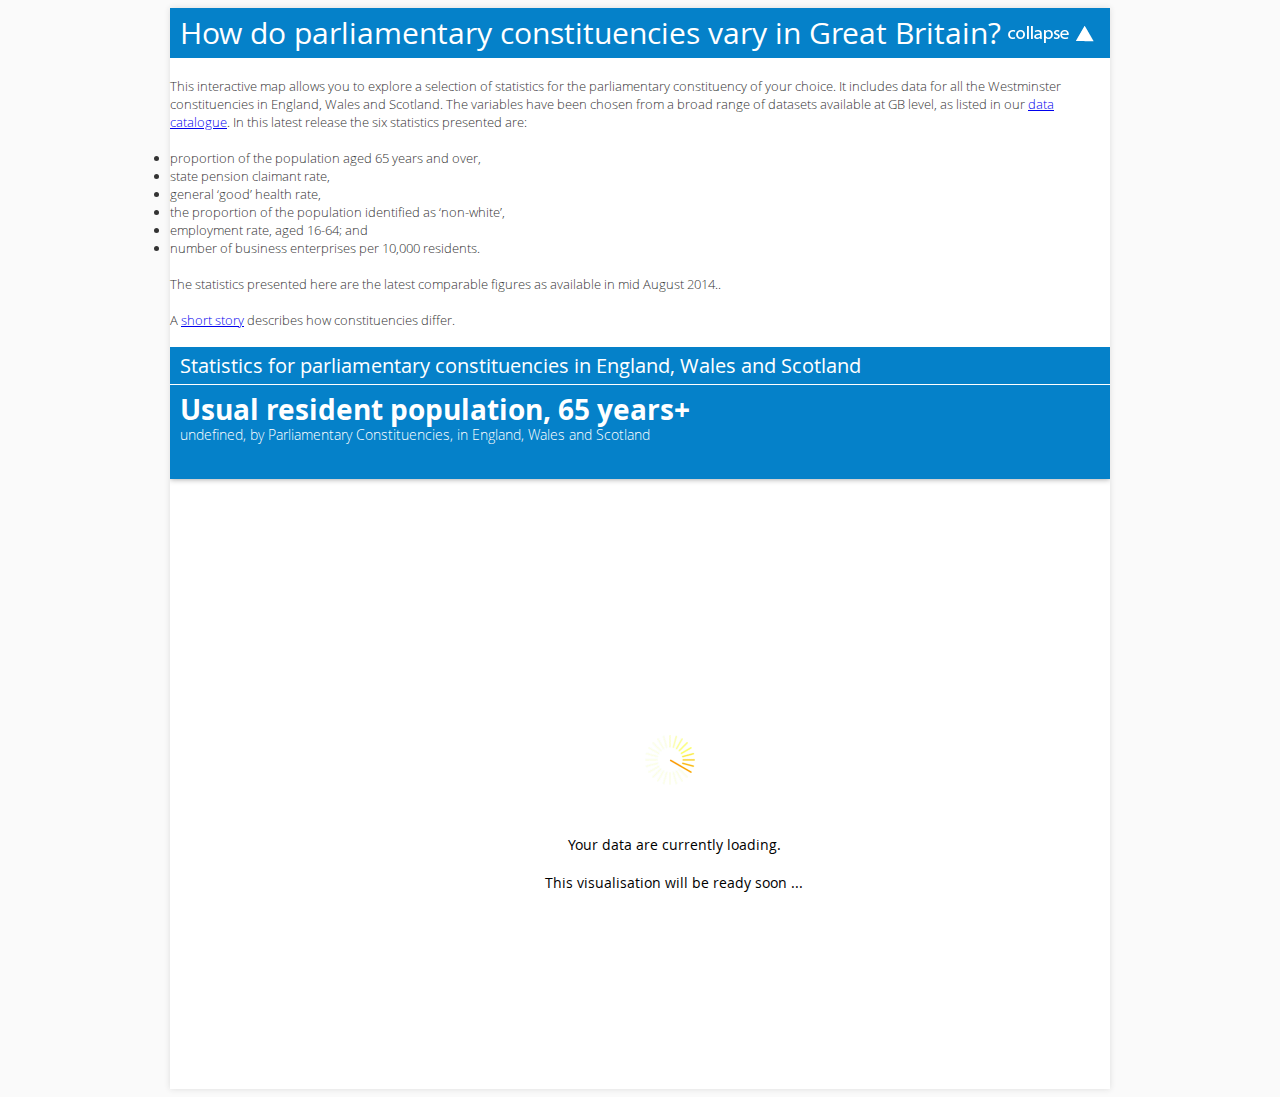
<file: index.html>
﻿<!DOCTYPE html>

	<html lang="en">
	
    	<head>

			<meta http-equiv="Content-Type" content="text/html; charset=UTF-8" />

			<title id="tabTitle"> </title>

				<style type="text/css">
                        
                        body
						{
                            background:rgb(250,250,250);	
                        }
						
						
                        
                        @font-face
						{
                            font-family: 'open_sanslight';		
                            src: url('./lib/fonts/OpenSans-Light-webfont.woff') format('woff');
                            font-weight: normal;
                            font-style: normal;
                        }
						
						
                        
                        @font-face
						{
                            font-family: 'open_sansregular';		
                            src: url('./lib/fonts/OpenSans-Regular-webfont.woff') format('woff');
                            font-weight: normal;
                            font-style: normal;
                        }
                        
						
						
                        #intro
						{
                            position:relative;
                            width: 940px;
                            margin: 5px 15px  5px  5px auto;	
                            font-family:open_sanslight, Arial, Helvetica, sans-serif;
                            font-size:13px;
                            color: #333;
							padding:10px -1px 15px 5px;                      
                        }
						
						
                        
                        p
						{
                            padding:5px 10px 5px 10px;	
                        }
						
						
                        
                        #wrapper
						{
                            position:relative;
                            width: 940px;
                            margin: 0px auto;
                            background:#FFF;
                            box-shadow: 0px 0px 6px rgb(221, 221, 221);
                                
                        }
						
						
						
                        #title
						{
                            background:#0581c9;
                            padding:5px 10px 5px 10px;
                            color:#fff;
                            font-size:30px;
                            font-family:open_sansregular, Arial, Helvetica, sans-serif;
                            padding:5px 10px 5px 10px;
                            border-bottom:1px solid #FFFFFF;
                        }
						
						
                        
                        #title2
						{
                            background:#0581c9;
                            padding:5px 10px 5px 10px;
                            color:#fff;
                            font-size:20px;
                            font-family:open_sansregular, Arial, Helvetica, sans-serif;
                            border-bottom:1px solid #FFFFFF;
							z-index:0;
                        }
                        
						
						
                        .twothirds
						{
                            width: 600px;
                        }
						
						
                        
                        #reg {
                        
                            float: right;
                            padding: 5px 5px;
                        }
                        
						
						
                        .coll
						{
                                    
                        }
                        
						
						
                        #collapse
						{
                            position:absolute;
                            top:10px;
                            right:10px;
                            display:block;
                            width:100px;
                            height:30px;
                            background-position: right;
                            background:transparent url('./lib/images/collapsewhite.png') center top no-repeat;
                        
                        }
						
						
                        
                        #collapse:hover
						{                            
                            float:right;
                            background:transparent url('./lib/images/collapseornge.png') center top no-repeat;
                        }
                        
						
						
                        #expand
						{
                            position:absolute;
                            top:10px;
                            right:10px;
                            display:block;
                            width:100px;
                            height:30px;
                            background-position: right;
                            background:transparent url('./lib/images/expandwhite.png') center top no-repeat;
                        
                        }
						
                        
						
                        #expand:hover
						{                            
                            float:right;
                            background:transparent url('./lib/images/expandorange.png') center top no-repeat;                        
                        }
						
						
						
						#thmbnl
						{
							padding: 0px 0px 0px 0px;	
							width:180px;
							height:120px;
						}
                        
                
                </style>

            	<script type="text/javascript" src="./lib/jquery-1.9.1.js"></script>

  
				<!-- LIVE DATA -->   
            	<script type="text/javascript" src="./lib/config.js"></script>  

     
		</head>

        <body>
                <div id="wrapper">
                
                	<a id="collapse" class="coll" title="collapse commentary"></a>
                	<a id="expand" class="coll" title="expand commentary"></a>
               
               		<div id="title"></div>
                
                	<div id="intro">
                	</div>               

            		<div id="title2"><label id="interTitle"></label></div>

	                <iframe width='940px' height='700px' src="map.html" scrolling="no" frameborder="0"></iframe>
        
        		</div>
                
				<script>						
				
					$('#expand').hide();
					
					$('.coll').on('click',function(){
						$('#intro').toggle('slide');
						$('#collapse').toggle(); 
						$('#expand').toggle();         
					});				
					
					document.getElementById('tabTitle').innerHTML = tabTitle;
					document.getElementById('title').innerHTML = LeadInQuestion;
					document.getElementById('interTitle').innerHTML = intermediateTitle;
					document.getElementById('intro').innerHTML = intro;
            
           		</script>      
            
        </body>
        
	</html>
</file>
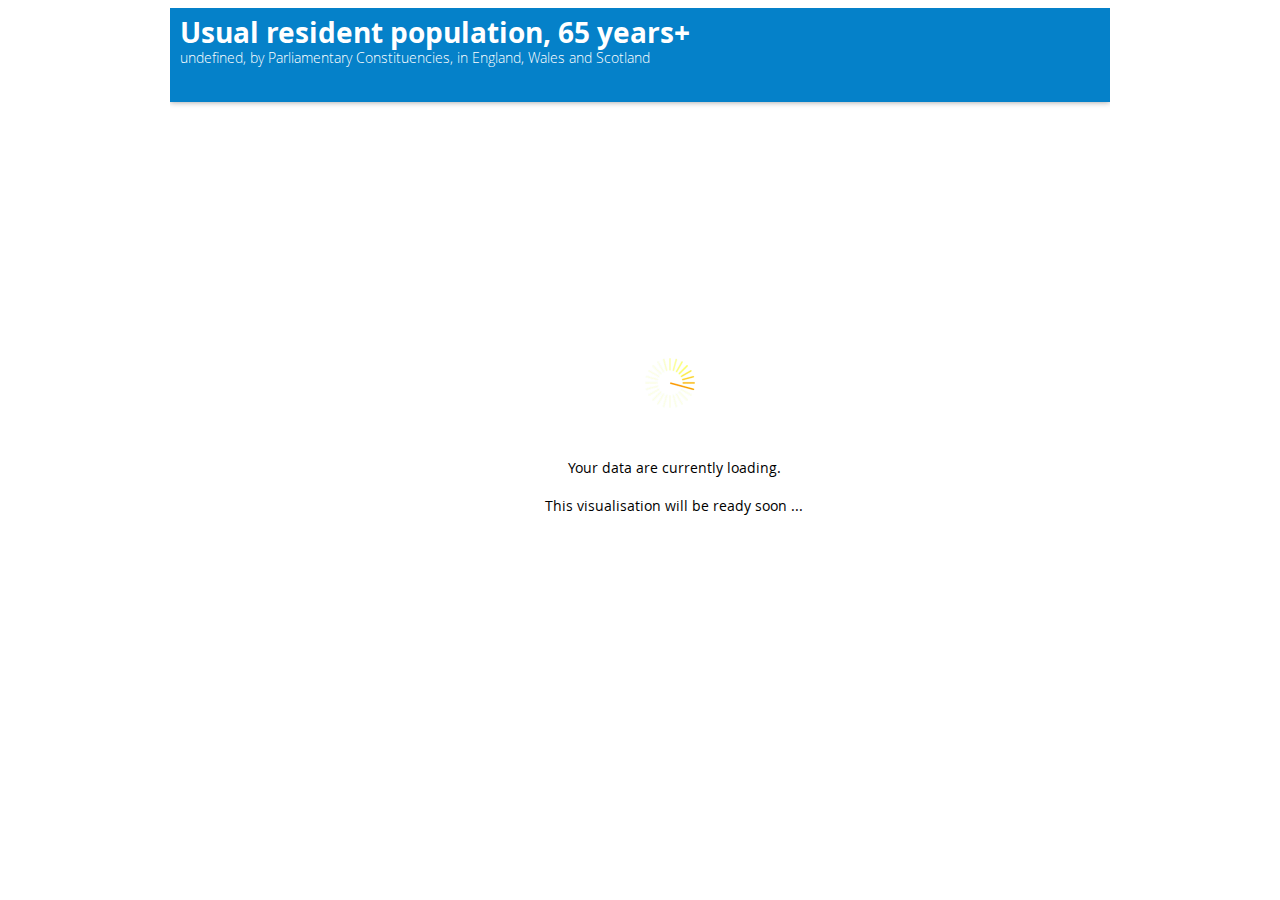
<file: jmapwrapper.html>
<!DOCTYPE html>
<html xmlns="http://www.w3.org/1999/xhtml">

	<head>
        <script type="text/javascript" src="./lib/config.js"></script> 

		<meta http-equiv="Content-Type" content="text/html; charset=utf-8" />

		<title id="wrapperTabTitle"></title>

		<style>
	
			#wrapper
			{
				position:relative;
				width:940px;
				margin: 0px auto;	
			}

		</style>
    
    	<script>
			
			document.getElementById('wrapperTabTitle').innerHTML = wrapperTabTitle;	
				
		</script>
                         

	</head>

	<body>

		<div id="wrapper">
    		<iframe width=940 height=700 src="./map.html" scrolling="no" frameborder="0"></iframe>
	    </div>

	</body>

</html>
</file>
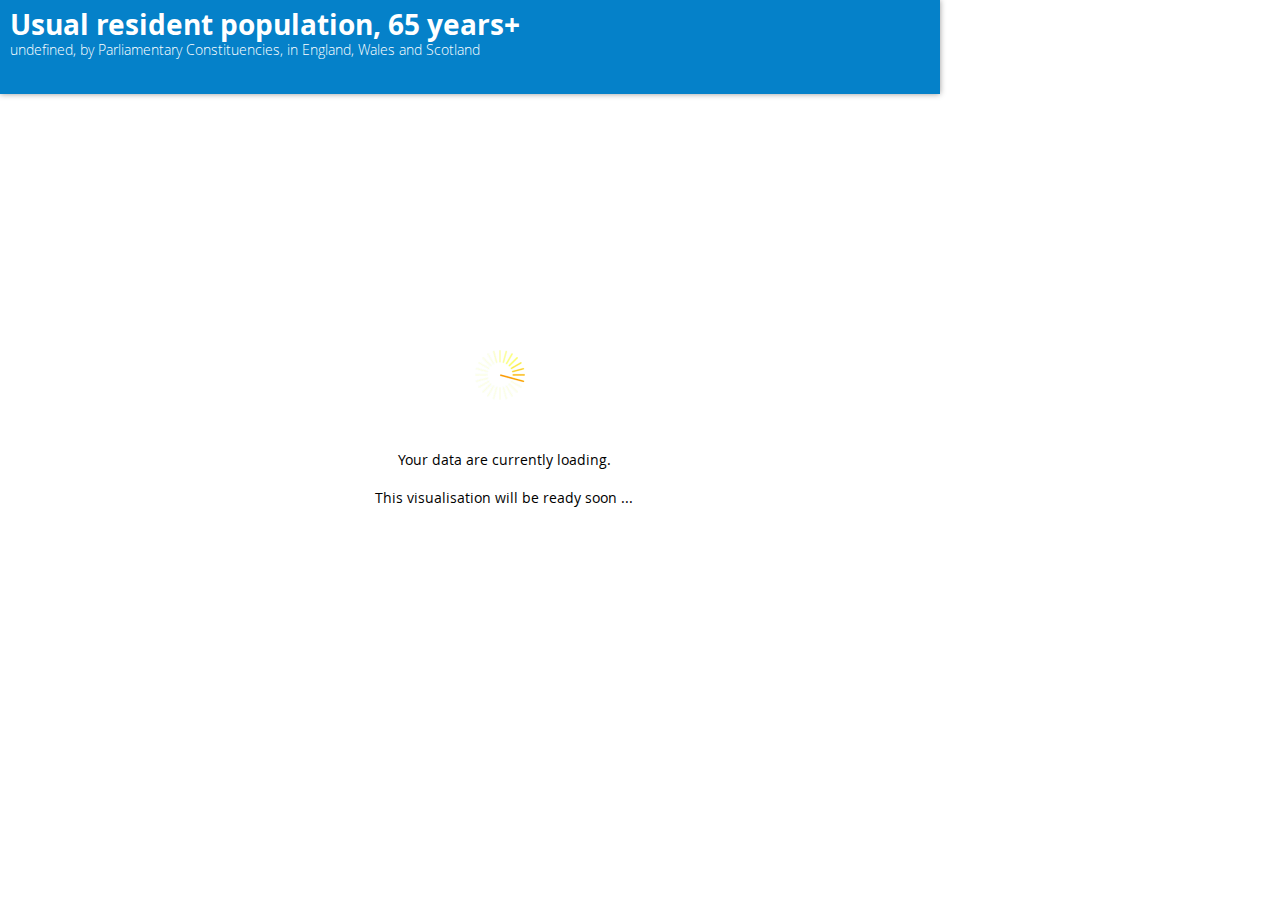
<file: map.html>
<!DOCTYPE html>

    <html>

        <head>

            <title id="innerTabTitle">	
            </title>

            <meta charset="utf-8" />        	
            <meta name="viewport" content="width=device-width, initial-scale=1.0">
            
            <link rel="stylesheet" href="./lib/leaflet.css" />
            <link rel="stylesheet" href="./lib/style.css" />
            <link rel="stylesheet" href="./lib/l.geosearch.css" />
            <link rel="stylesheet"href="./lib/jquery-ui-1.9.2.custom.min.css">
            
            <link rel="stylesheet" href="./lib/jquery-ui.css" />

            <!--[if lte IE 8]>
            <link rel="stylesheet" href="./lib/leaflet.ie.css" />
            <![endif]-->   

            <script src="./lib/leaflet.js"></script>
            <script type="text/javascript" src="./lib/d3.v3.min.js"></script>
            <script src="./lib/jquery-1.9.1.js"></script>
            <script src="./lib/jquery-ui.js"></script>
            <script src="./lib/leaflet-src.js"></script>
            
            <script src="./lib/webtrends.js"></script>
 
			<!-- LIVE DATA -->   
            <script type="text/javascript" src="./lib/config.js"></script>                     
			<script type="text/javascript" src="./lib/data.json"></script> 

            <script type="text/javascript" src="./lib/leaflet-hash.js"></script>
            <script src="./lib/colorbrewer.js"></script>
            <script src="./lib/l.control.geosearch.js"></script>
            <script src="./lib/l.geosearch.provider.google.js"></script>
            <script src="./lib/ss.js"></script>
            <script src="./lib/jquery-ui-1.9.2.custom.min.js"></script>                             
            <script src="./lib/modernizr.js"></script> 
            <script src="./lib/leaflet-pip.js"></script> 
           	<script type="text/javascript" src="http://maps.stamen.com/js/tile.stamen.js?v1.2.3"></script>	<!--Stamen map tiles -->                        
			<script type="text/javascript" src="./lib/jquery-url-shortener.js"></script>  
			<script type="text/javascript" src="./lib/jquery.ui.touch-punch.min.js"></script> 
            
        </head>

        <body id="mainBody">
                    
            <div id="loading" display="inline" style="position:absolute; left:0px; top:0px; width:940px; height:700px; border-style:solid; border-width:0px;">
        
                <div id="bannerTemp">
                	<h2 id="bannerTitleTemp"></h2>
                	<p id="bannerSubTitleTemp"></p>
                </div>             
                        
                <img id="dataLoadingGif" src="./lib/images/loading.gif"></img>
                <br>  <br>
                <label id="dataLoadingLbl">Your data are currently loading. <br><br> This visualisation will be ready soon ... </label>
            </div>

			<div id="main-wrapper" style="display:none"> 

				<div id="content" style="display:none">
        
                    <div id="mainDiv" class="mainDiv">
                    
                        <div id="map">
                        </div>                    

			            <div id="currentYearBg">
                        </div> 

			            <div id="clearBg">
                        </div>                        
                        
                        <label class="labels" id="currentYear"></label> 
                        <label id="fixedDivisions1"></label>       
                        <label id="fixedDivisions2"></label>                   

			            <div id="fixedDivisionsBg">
                        </div>                    
                
    
                        <div id="embedbox" display='none'>
                            <a href='javascript:embedHide()' id="close" title="close box"></a>
                            <p id="embedPara">Paste HTML to embed in website</p>
                            <input type='text' id='embedurl' name='iframe'/>
                            <p id="embedPara2">Paste link into an email </p>
                            <input type='text' id='embedurl2' name='iframe'/>
                        </div>                        
    
                        <div id="infobox" display='none'>
                            <a href='javascript:infoHide()' id="close" title="close box"></a>
                            <p id="infoPara"></p>
                            <p id="infoParaInfo"></p>
							<div id="infobg"></div>
                        </div> 
                        
                        <div id="#legendTip" display='inline'>
                        	<label id="tooltipText">Count</label>
                        </div>                      
    
                        <div id="instructionBox" display='none'>
                            <a href='javascript:instructionBoxHide()' id="infoclose" title="close instructions"></a>
                            <p id="instructionsPara">Instructions to users of this mapping tool</p>
                            <p id="instructionsParaInfo">
							User can interact with this application by clicking on a geography entity on the map. This will illustrate which data band that area falls within on the legend to the lower-right corner of the screen.
                            Similarly, the user may hover the cursor over the legend to highlight the geographic entities on the main map that are present within the selected data band. Using either of these interactions will also highlight the ranking index of that individual geographic entity within the data of the selected data variable
                            - and selected year if appropriate - in the ranking graph to the top-right of the interactive. Finally, moving the cursor over the ranking graph will highlight the selected geography entity in the main map area as well as the data band of the legend within which it falls. <br><br> 
                            Users may also modify the view by any of the following means: <br></br>
                            1. <img id="variableselect_thumbNail" src="./lib/images/selectvariable.png"</img> selects a different data variable to view using the 'Choose a data variable to view' selection list, </br> 
                            2. <img id="areaselect_thumbNail" src="./lib/images/areaselect.png"</img> selects a specific geography entity using the 'select an area' selection list, </br>      
                            3. <img id="graphtype_thumbNail" src="./lib/images/graphtype.png"</img> selects a different graphing type in the 'Graph type' selection list , </br>            
                            4. <img id="geosearch_thumbNail" src="./lib/images/geosearch.png"</img> allows users to manually enter an individual postcode, address or area in the geosearch tool , </br>                  
                            5. viewing the time series of a dataset by pressing the 'Play' button to the lower-left of the mapped area (a 'Pause' button will then be presented to stop the animation), </br>
                            6. <img id="settings_thumbNail" src="./lib/images/settings.png"</img> opens the 'Settings' dialog to alter the display settings of the map, legend and graph areas (e.g. changing the colour palette and opacity, number of data divisions, the splitting algorithm used, where data limits are taken from or whether background tiles are shown).</br>
                            <br>                           
                            
                            Users can also:
                            <br></br>
                            - view information relating to each individual dataset by selection the <i>'i'</i> information button to the top-right of the title bar </br> 
                            - link views to other users via the Embed <img id="embed_thumbNail" src="./lib/images/embed_thumbnail.png"</img>, Facebook <img id="fb_thumbNail" src="./lib/images/fb_thumbnail.png"</img> and Twitter <img id="twitter_thumbNail" src="./lib/images/twitter_thumbnail.png"</img> buttons.</br>
                            
                            </br>
							Press the 'help' button <img id="help_thumbNail" src="./lib/images/help_thumbnail.png"</img> to view these instructions again.
                            
                             </p>
							<div id="instructionbg"></div>
                            
                        </div>
                    
                        <div id="banner">
                        
                        	<label id="intermediateTitle"></label>
                            
                        	<h2 id="bannerTitle">Title here</h2>
                            <p id="bannerSubTitle"></p>
                            
                            <div>
                            </div>
                        	<a href='javascript:makeTinyUrl()' id="twitter" title="twitter link"></a>
                            <a href='javascript:makeFace()' id="face" title="facebook link"></a>
                            <a href='javascript:showEmbed()' id="embed" title="embed link"></a>
                            <a href='javascript:showinfo()' id="infoimg" title="metadata"></a>
                            <a href='javascript:showhelp()' id="helpimg" title="help"></a>
                            <a href='#' id="line"></a>
                        </div> 
                        
                        <div id="bannersub">
                        	<a href='javascript:showinfo()' id="Metadata" title="Metadata"></a>
                        </div>          
                        <div id="dv-droplabel">Choose a data variable to view</div>
					<!--	<select id="dv-drop" onChange="reint();"></select>-->
						<select id="dv-drop" onChange="grabFixedDataDivisions('dv');"></select>
                        <select id="geoUnit-drop" value="Select an area" onchange="selectGEOUNIT(this.value, 'drop');"></select>                        
                                  
                    </div>
                    
                    <div id="side">
                    </div><!-- background transparency for the graph area -->
                    
                    
					<div id="graphSVGDiv">     			
    
						<select id="graph-drop" style="position:absolute;" onChange="reint(); "></select>
						<label class="labels" id="hoverPrompt">Now select an area on the map</label>
	                    <label id="graphTypeLabel">Graph type:</label>

					</div> 
                    
					<div id="legendSVGDiv"> 
                            <label class="labels" id="fixedRangesLabel">Fix data ranges</label>
							<input type="checkbox" id="fixedRanges" onClick="grabFixedDataDivisions('fr');"> 
                            <label class="labels" id="fixedYear">(YEAR)</label>                   
    				</div>                    
                    
                    <div id="mapControlsDiv">
                        
                        <div>
                        
                            <div class="timeControls" id="timeSlider">
                            </div>
                            
                            <label class="labels" id="startYear"></label>
                            <label class="labels" id="endYear"></label>
                            <a href="#" tabindex="1" id="PlayPauseBtn" title="Play"></a>
                            <label class="labels" id="loopLabel">Loop</label>
                            <input type="checkbox" id="loop" checked="true">
                            <label class="labels" id="boundariesLabel">Boundaries</label>
                            <input type="checkbox" id="boundaries" checked="true" onClick="reint();">
                        
                        </div>
                    
                    <div id="attribution">
						<label>Powered by </label>
                    	<a class="attribution" href="http://leafletjs.com">Leaflet</a><label> — Map tiles by </label>
                        <a class="attribution" href="http://stamen.com">Stamen Design</a><label>, under </label>
                        <a class="attribution" href="http://creativecommons.org/licenses/by/3.0">CC BY 3.0</a><label>. Data by</label>
                        <a class="attribution" href="http://openstreetmap.org">OpenStreetMap</a><label>, under </label>
                        <a class="attribution" href="http://creativecommons.org/licenses/by-sa/3.0">CC BY SA</a><label>.</label>
                    </div>
                    
                    </div><!-- end 'mapControlsDiv' -->
                    
                    <div id="footer"> 
                    
                            <label class="srcInfo" id="srcLabel1"></label>
                            <label class="srcInfo" id="srcLabel2">Contains Ordnance Survey data © Crown copyright and database right 2014</label>
							<a class="srcInfo" id="srcLabel3" onclick="window.open('http://www.ons.gov.uk/ons/interactive/index.html');">See more from the ONS Data Visualisation Centre</a>
    
                    </div> 
      
                    <!-- Display controls Div dialog declared here ... -->
                    <div class="dialog" id="dialogDisplayControls" title="Display controls" style="display:none">
                    
                            <input type="checkbox" id="BGTilesCheck" checked="true" onClick="tiles();">
                            <input type="checkbox" id="colourInvertCheck" onClick="reint();">
                    </div>  
                                
                    <!-- Embed/Share Div dialog declared here ... -->     
                    <div class="dialog" id="dialogEmbedControls" title="Share view ..." style="display:none">
                    </div>

	        </div> <!-- end 'content' -->
            
            <div id="ieMsg" style="display:none">

                <div id="loading">
                    <img id="dataLoadingGif" src="./lib/images/loading.gif"></img>
                </div>
   
                <div id="browserImg" align="center">
                	<img id="thumbNail" src="./lib/images/alt_large.jpg"</img>
                </div>
                
				<div id="browserMsg" align="center">

                    <label style="font-size:25px">
                    	</br></br>!<br><br> 
                    </label>
                
                    <label style="font-size:15px">
                        For a safer, faster, better experience online you should upgrade your browser.</br></br>
                        You would then be able to play with this lovely interactive graphic.</br></br>
                        <a style="color:rgba(255,255,255,1)" href="https://www.gov.uk/support/browsers" target="_blank">Find out more about browsers</a>
                    </label>
                
                </div>

            </div>
            
        </div> <!-- end 'wrapper' -->
        
        <script type="text/javascript" src="./lib/script.js"></script> 
        
        <script>
			
				/* analytics */
	
				/*Google*/
				
				var _gaq = _gaq || [];
				_gaq.push(['_setAccount', 'UA-37894017-1']);
				_gaq.push(['_trackPageview']);
				
				
				(function() {
				var ga = document.createElement('script'); ga.type =
				'text/javascript'; ga.async = true;
				ga.src = ('https:' == document.location.protocol ?
				'https://ssl' : 'http://www') + '.google-analytics.com/ga.js';
				var s = document.getElementsByTagName('script')[0];
				s.parentNode.insertBefore(ga, s);
				})();
				
				
				
				/*webtrends*/
				
				var _tag=new WebTrends();
				_tag.dcsGetId();
				//]]>
			
			</script>
            
            <script type="text/javascript">
			
				//<![CDATA[
				_tag.dcsCustom=function(){
				// Add custom parameters here.
				//_tag.DCSext.param_name=param_value;
				}
				_tag.dcsCollect();
				
				</script>
				
				<noscript>
				<div><img alt="DCSIMG" id="DCSIMG" width="1" height="1"
				src="//statse.webtrendslive.com/dcsay0hycvz5bd4kzkvzlhgdu_5j1u/njs.gif?dcsuri=/nojavascript&amp;WT.js=No&amp;WT.tv=9.4.0&amp;dcssip=www.statistics.gov.uk"/>
				</div>
				</noscript>
			
			</script>         
        
    </body>

</html>
</file>
<file: lib/leaflet.css>
.leaflet-map-pane,
.leaflet-tile,
.leaflet-marker-icon,
.leaflet-marker-shadow,
.leaflet-tile-pane,
.leaflet-overlay-pane,
.leaflet-shadow-pane,
.leaflet-marker-pane,
.leaflet-popup-pane,
.leaflet-overlay-pane svg,
.leaflet-zoom-box,
.leaflet-image-layer,
.leaflet-layer {
	position: absolute;
	left: 0;
	top: 0;
	}
.leaflet-container {
	overflow: hidden;
	-ms-touch-action: none;
	}
.leaflet-tile,
.leaflet-marker-icon,
.leaflet-marker-shadow {
	-webkit-user-select: none;
	   -moz-user-select: none;
	        user-select: none;
	}
.leaflet-marker-icon,
.leaflet-marker-shadow {
	display: block;
	}
/* map is broken in FF if you have max-width: 100% on tiles */
.leaflet-container img {
	max-width: none !important;
	}
/* stupid Android 2 doesn't understand "max-width: none" properly */
.leaflet-container img.leaflet-image-layer {
	max-width: 15000px !important;
	}
.leaflet-tile {
	filter: inherit;
	visibility: hidden;
	}
.leaflet-tile-loaded {
	visibility: inherit;
	}
.leaflet-zoom-box {
	width: 0;
	height: 0;
	}

.leaflet-tile-pane    { z-index: 2; }
.leaflet-objects-pane { z-index: 3; }
.leaflet-overlay-pane { z-index: 4; }
.leaflet-shadow-pane  { z-index: 5; }
.leaflet-marker-pane  { z-index: 6; }
.leaflet-popup-pane   { z-index: 7; }


/* control positioning */

.leaflet-control {
	position: relative;
	z-index: 7;
	pointer-events: auto;
	}
.leaflet-top,
.leaflet-bottom {
	position: absolute;
	z-index: 1000;
	pointer-events: none;
	}
.leaflet-top {
	top: 70px;
	}
.leaflet-right {
	right: 0;
	}
.leaflet-bottom {
	bottom: 0px;
	}
.leaflet-left {
	left: 0;
	}
.leaflet-control {
	float: left;
	clear: both;
	}
.leaflet-right .leaflet-control {
	float: right;
	}
.leaflet-top .leaflet-control {
	margin-top: 0px;
	}
.leaflet-bottom .leaflet-control {
	margin-bottom: 0px;
	}
.leaflet-left .leaflet-control {
	margin-left: 10px;
	}
.leaflet-right .leaflet-control {
	margin-right: 10px;
	}


/* zoom and fade animations */

.leaflet-fade-anim .leaflet-tile,
.leaflet-fade-anim .leaflet-popup {
	opacity: 0;
	-webkit-transition: opacity 0.2s linear;
	   -moz-transition: opacity 0.2s linear;
	     -o-transition: opacity 0.2s linear;
	        transition: opacity 0.2s linear;
	}
.leaflet-fade-anim .leaflet-tile-loaded,
.leaflet-fade-anim .leaflet-map-pane .leaflet-popup {
	opacity: 1;
	}

.leaflet-zoom-anim .leaflet-zoom-animated {
	-webkit-transition: -webkit-transform 0.25s cubic-bezier(0,0,0.25,1);
	   -moz-transition:    -moz-transform 0.25s cubic-bezier(0,0,0.25,1);
	     -o-transition:      -o-transform 0.25s cubic-bezier(0,0,0.25,1);
	        transition:         transform 0.25s cubic-bezier(0,0,0.25,1);
	}
.leaflet-zoom-anim .leaflet-tile,
.leaflet-pan-anim .leaflet-tile,
.leaflet-touching .leaflet-zoom-animated {
	-webkit-transition: none;
	   -moz-transition: none;
	     -o-transition: none;
	        transition: none;
	}

.leaflet-zoom-anim .leaflet-zoom-hide {
	visibility: hidden;
	}


/* cursors */

.leaflet-clickable {
	cursor: pointer;
	}
.leaflet-container {
	cursor: -webkit-grab;
	cursor:    -moz-grab;
	}
.leaflet-popup-pane,
.leaflet-control {
	cursor: auto;
	}
.leaflet-dragging,
.leaflet-dragging .leaflet-clickable,
.leaflet-dragging .leaflet-container {
	cursor: move;
	cursor: -webkit-grabbing;
	cursor:    -moz-grabbing;
	}


/* visual tweaks */

.leaflet-container {
	background: #ddd;
	outline: 0;
	}
.leaflet-container a {
	color: #0078A8;
	}
.leaflet-container a.leaflet-active {
	outline: 2px solid orange;
	}
.leaflet-zoom-box {
	border: 2px dotted #05f;
	background: white;
	opacity: 0.5;
	}


/* general typography */
.leaflet-container {
	font: 12px/1.5 "Helvetica Neue", Arial, Helvetica, sans-serif;
	}


/* general toolbar styles */

.leaflet-bar {
	box-shadow: 0 0 8px rgba(0,0,0,0.4);
	border: 1px solid #59a4da;
	}
.leaflet-bar-part {
	background-color: rgba(255, 255, 255, 0.8);
	border-bottom: 1px solid #aaa;
	}
.leaflet-bar-part-top {
	}
.leaflet-bar-part-bottom {
	border-bottom: none;
	}

.leaflet-touch .leaflet-bar {
	}
.leaflet-touch .leaflet-bar-part {
	border-bottom: 4px solid rgba(0,0,0,0.3);
	}
.leaflet-touch .leaflet-bar-part-top {
	}
.leaflet-touch .leaflet-bar-part-bottom {
	border-bottom: none;
	}


/* zoom control */

.leaflet-container .leaflet-control-zoom {
/*	margin-left: 13px;
	margin-top: 12px;*/
	
	margin-left: 13px;
	margin-top: 42px;
	
	position:absolute;
	left:0px;
	top:-55px;
		
	}
.leaflet-control-zoom a {
	width: 22px;
	height: 22px;
	text-align: center;
	text-decoration: none;
	color: #0581C9;
	}
.leaflet-control-zoom a,
.leaflet-control-layers-toggle {
	background-position: 50% 50%;
	background-repeat: no-repeat;
	display: block;
	}
.leaflet-control-zoom a:hover {
	background-color: #fff;
	color: #f86109;
	}
.leaflet-control-zoom-in {
	font: bold 18px/24px Arial, Helvetica, sans-serif;
	}
.leaflet-control-zoom-out {
	font: bold 23px/20px Tahoma, Verdana, sans-serif;
	}
.leaflet-control-zoom a.leaflet-control-zoom-disabled {
	cursor: default;
	background-color: rgba(89,164,218, 0.8);
	color: #bbb;
	}

.leaflet-touch .leaflet-control-zoom a {
	width: 30px;
	height: 30px;
	}
.leaflet-touch .leaflet-control-zoom-in {
	font-size: 24px;
	line-height: 29px;
	}
.leaflet-touch .leaflet-control-zoom-out {
	font-size: 28px;
	line-height: 24px;
	}

/* layers control */

.leaflet-control-layers {
	box-shadow: 0 1px 7px rgba(0,0,0,0.4);
	background: #f8f8f9;
	}
.leaflet-control-layers-toggle {
	background-image: url(images/layers.png);
	width: 36px;
	height: 36px;
	}
.leaflet-touch .leaflet-control-layers-toggle {
	width: 44px;
	height: 44px;
	}
.leaflet-control-layers .leaflet-control-layers-list,
.leaflet-control-layers-expanded .leaflet-control-layers-toggle {
	display: none;
	}
.leaflet-control-layers-expanded .leaflet-control-layers-list {
	display: block;
	position: relative;
	}
.leaflet-control-layers-expanded {
	padding: 6px 10px 6px 6px;
	color: #333;
	background: #fff;
	}
.leaflet-control-layers-selector {
	margin-top: 2px;
	position: relative;
	top: 1px;
	}
.leaflet-control-layers label {
	display: block;
	}
.leaflet-control-layers-separator {
	height: 0;
	border-top: 1px solid #ddd;
	margin: 5px -10px 5px -6px;
	}


/* attribution and scale controls */

.leaflet-container .leaflet-control-attribution {
	background-color: rgba(255, 255, 255, 0.7);
	margin: 0;
	width:360px;
	
	left:370px;
	
	}
.leaflet-control-attribution,
.leaflet-control-scale-line {
	padding: 0 5px;
	color: #333;
	}
.leaflet-container .leaflet-control-attribution,
.leaflet-container .leaflet-control-scale {
	font-size: 11px;
	}
.leaflet-left .leaflet-control-scale {
	margin-left: 5px;
	}
.leaflet-bottom .leaflet-control-scale {
	margin-bottom: 5px;
	}
.leaflet-control-scale-line {
	border: 2px solid #777;
	border-top: none;
	color: black;
	line-height: 1.1;
	padding: 2px 5px 1px;
	font-size: 11px;
	text-shadow: 1px 1px 1px #fff;
	background-color: rgba(255, 255, 255, 0.5);
	box-shadow: 0 -1px 5px rgba(0, 0, 0, 0.2);
	white-space: nowrap;
	overflow: hidden;
	}
.leaflet-control-scale-line:not(:first-child) {
	border-top: 2px solid #777;
	border-bottom: none;
	margin-top: -2px;
	box-shadow: 0 2px 5px rgba(0, 0, 0, 0.2);
	}
.leaflet-control-scale-line:not(:first-child):not(:last-child) {
	border-bottom: 2px solid #777;
	}

.leaflet-touch .leaflet-control-attribution,
.leaflet-touch .leaflet-control-layers,
.leaflet-touch .leaflet-control-zoom {
	box-shadow: none;
	}
.leaflet-touch .leaflet-control-layers,
.leaflet-touch .leaflet-control-zoom {
	border: 4px solid rgba(89,164,218,0.2);
	}


/* popup */

.leaflet-popup {
	position: absolute;
	text-align: center;
	}
.leaflet-popup-content-wrapper {
	padding: 1px;
	text-align: left;
	-webkit-border-radius: 20px;
	        border-radius: 20px;
	}
.leaflet-popup-content {
	margin: 14px 20px;
	line-height: 1.4;
	}
.leaflet-popup-content p {
	margin: 18px 0;
	}
.leaflet-popup-tip-container {
	margin: 0 auto;
	width: 40px;
	height: 20px;
	position: relative;
	overflow: hidden;
	}
.leaflet-popup-tip {
	width: 15px;
	height: 15px;
	padding: 1px;

	margin: -8px auto 0;

	-webkit-transform: rotate(45deg);
	   -moz-transform: rotate(45deg);
	    -ms-transform: rotate(45deg);
	     -o-transform: rotate(45deg);
	        transform: rotate(45deg);
	}
.leaflet-popup-content-wrapper, .leaflet-popup-tip {
	background: white;

	box-shadow: 0 3px 14px rgba(0,0,0,0.4);
	}
.leaflet-container a.leaflet-popup-close-button {
	position: absolute;
	top: 0;
	right: 0;
	padding: 4px 5px 0 0;
	text-align: center;
	width: 18px;
	height: 14px;
	font: 16px/14px Tahoma, Verdana, sans-serif;
	color: #c3c3c3;
	text-decoration: none;
	font-weight: bold;
	background: transparent;
	}
.leaflet-container a.leaflet-popup-close-button:hover {
	color: #999;
	}
.leaflet-popup-scrolled {
	overflow: auto;
	border-bottom: 1px solid #ddd;
	border-top: 1px solid #ddd;
	}


/* div icon */

.leaflet-div-icon {
	background: #fff;
	border: 1px solid #666;
	}
.leaflet-editing-icon {
	-webkit-border-radius: 2px;
	        border-radius: 2px;
	}
</file>
<file: lib/l.geosearch.css>
.leaflet-center {
	width:170px;
	margin-left: auto;
	margin-right: auto;	
	position:auto;
	left:55px;
}
.leaflet-control-geosearch, .leaflet-control-geosearch ul {
/*	width: 100%;*/
	width: 225px;
	height: auto;
	position:absolute;
/*	left:700px;*/
	left:265px;
	top:-71px;
	z-index:+4;
}
.leaflet-control-geosearch-msg ul {
	list-style: none;
	display: none;
	height: auto;
	background: none;
	padding: 0;
}
.leaflet-control-geosearch ul li {
	background: none repeat scroll 0 0 #fff;
    border-radius: 1px;
    padding: 2px;
    font: 11px arial;
    text-indent: 4px;
}
.leaflet-container .leaflet-control-geosearch input {
	width: 100%;
	height: 22px;
	padding: 0;
	text-indent: 8px;
	background: #fff;			
	border-radius: 1px;
	border: none;
}
</file>
<file: lib/style.css>
/* =====================   CSS RESET SECTION ==== */
/* http://meyerweb.com/eric/tools/css/reset/ 
   v2.0b2 | 201101
   NOTE: THIS IS A BETA VERSION (see previous line)
   USE WITH CAUTION AND TEST WITH ABANDON */

html, body, div, span, applet, object, iframe,
h1, h2, h3, h4, h5, h6, p, blockquote, pre,
a, abbr, acronym, address, big, cite, code,
del, dfn, em, img, ins, kbd, q, s, samp,
small, strike, strong, sub, sup, tt, var,
b, u, i, center,
dl, dt, dd, ol, ul, li,
fieldset, form, label, legend,
table, caption, tbody, tfoot, thead, tr, th, td,
article, aside, canvas, details, embed, 
figure, figcaption, footer, header, hgroup, 
menu, nav, output, ruby, section, summary,
time, mark, audio, video
{
	margin: 0;
	padding: 0;
	border: 0;
	font-size: 100%;
	font: inherit;
	vertical-align: baseline;
}
	
	
	
	@font-face
	{
		font-family: 'open_sanslight';		
		src: url('fonts/OpenSans-Light-webfont.woff') format('woff');
		font-weight: normal;
		font-style: normal;
	}
	
	
	
	@font-face
	{
		font-family: 'open_sansregular';		
		src: url('fonts/OpenSans-Regular-webfont.woff') format('woff');
		font-weight: normal;
		font-style: normal;
	}
	
	
	
	@font-face
	{
		font-family: 'open_sansbold';		
		src: url('fonts/OpenSans-Bold-webfont.woff') format('woff');
		font-weight: normal;
		font-style: normal;
	}
	
	
	
	.metadataLink
	{
/*		text-decoration:none;
		font-weight:bolder;
		font-style:italic;*/
		color:white; 
	}
	
	

	#legendTip
	{
		position:absolute;
		left:100px;
		top:10px;
		width:125px;
		height:70px;
		background-color:rgba(245,245,245,1.0);
		border-radius:5px;
		border-style:solid;
		border-color:#000;
		border-width:1px;
		pointer-events:none;
	}
	
	
	#tooltipText
	{
		color: #777;
		font-size:10px;		
		font-family:open_sansregular, Arial, Helvetica, sans-serif;
		position:absolute;
		left:5px;
		top:5px;
	}
	
			
	
	#BGTilesCheck
	{
		position:absolute;
		left:140px;
		top:210px;
	}	
	


	#paraBGTiles
	{	
		color: #777;
		font-size:10px;		
		font-family:open_sansregular, Arial, Helvetica, sans-serif;
		position:absolute;
		left:20px;
		top:210px;		
	}
	
			
	
	#colourInvertCheck
	{
		position:absolute;
		left:140px;
		top:230px;
	}	
	


	#paraInvertColors
	{	
		color: #777;
		font-size:10px;		
		font-family:open_sansregular, Arial, Helvetica, sans-serif;
		position:absolute;
		left:20px;
		top:230px;		
	}
	
	
	
	#hoverPrompt
	{
		display:none;		
		position:absolute;
		left:-5px;
		top:23px;	
		color:#0581c9;
		font-size:15px;
		font-family:open_sansbold, Arial, Helvetica, sans-serif;				
	}
	
	
	
	#fixedRangesLabel
	{
		position:absolute;
		top:4px;
		left:105px;
		display:none;
		z-index:+10;
	}
	
	
	
	#fixedRanges
	{
		position:absolute;
		top:4px;
		left:190px;
		display:none;
		z-index:+10;
		disabled:false;
		checked:false;
	}
	
	
	
	#fixedYear
	{
		position:absolute;
		top:4px;
		left:210px;
		display:none;
		z-index:+10;
	}
	
	
	
	#bannerTitleTemp
	{
		font-family:open_sansbold, Arial, Helvetica, sans-serif;
		font-size:9px;	
		display:inline;
	}
	
	
	
	#bannerTitle
	{
		font-family:open_sansbold, Arial, Helvetica, sans-serif;
		font-size:9px;	
		display:inline;
	}
						
	
	#intermediateTitle
	{
		position:absolute;
		left:5px;
		top:-10px;
		color:#FF0000;
		z-index:+10;
	}


		
	#ieMsg
	{
		margin: 0px auto;
		width:940px;
		width:700px;
		overflow:hidden;
	}



	#browserMsg
	{
		position:absolute;
		left:250px;
		top:150px;
		height:325px;
		width:400px;
		background-color:rgb(235,235,235);
		border-color:rgba(102,102,102,1);
		border-width:5px;
		padding:50px;
		z-index:2;
	}



	#browserImg
	{
		position:absolute:
		left:0px;
		top:0px;
		width:350px;
		border-width:5px;
		z-index:0;
	}
	


	#thumbNail
	{
		opacity:0.5;
		filter:alpha(opacity=50);
		z-index:0;
	}
	
	
		
	#clearBtn_ts
	{
		position:absolute;
		top:505px;
		left:378px;			
		width:160px;
		height:60px;		
		background:transparent url('images/clearlarge.png') center top no-repeat;
		z-index:4;
		display:inline;
	}



	#clearBtn_ts:hover
	{
		float:right;
		background:transparent url('images/clearlargeorange.png') center top no-repeat;
	}
	
	
		
	#clearBtn_sy
	{
		position:absolute;
		top:539px;
		left:378px;			
		width:160px;
		height:60px;		
		background:transparent url('images/clearlarge.png') center top no-repeat;
		z-index:4;
		display:inline;
	}
	
	
		
	#clearBtn_sy:hover
	{
		float:right;
		background:transparent url('images/clearlargeorange.png') center top no-repeat;
	}
	
		
	
	#clearBg /* main screen */
	{
		position:absolute;
		top:530px;
		left:375px;
		width:150px;
		height:28px;
		fill-color:white;
		background-color:rgba(255,255,255,0.50);
		z-index:+2;
		box-shadow: 0 0 6px rgba(0,0,0,0.2);
		padding:40px 20px 10px 0px;
		display:none;
	}
	
		
		
	#close
	{
		display:block;
		margin:5px 5px 5px 5px;
		width:14px;
		height:14px;
		float:right;
		background-position: right;
		background:transparent url('images/closewhite.png') center top no-repeat;
	}
	
		
		
	#infoclose
	{
		display:block;
		margin:5px 5px 5px 5px;
		width:14px;
		height:14px;
		float:right;
		background-position: right;
		background:transparent url('images/closegrey.png') center top no-repeat;
	}



	#close:hover
	{
		float:right;
		background:transparent url('images/closeorange.png') center top no-repeat;
	}
	
	
	
	.xAxisText
	{
		font-family:open_sanslight, Arial, Helvetica, sans-serif;
		font-size:9px;	
		display:inline;		
	}
	


	.toRemove
	{
		font-family:open_sansregular, Arial, Helvetica, sans-serif;
		font-size:9px;	
		display:inline;		
	}



	#embedBtn
	{
		position:absolute;
		left:260px;
		top:60px;
		width:75px;
		height:20px;
		font-size:9px;
	}
	
	
	
	#loopLabel
	{
		font-family:open_sansregular, Arial, Helvetica, sans-serif;
		font-size:12px;
		position:absolute;
		left:452px;
		top:20px;
		display:none;
	}
	
	
	
	#loop
	{
		position:absolute;
		left:525px;
		top:18px;
		display:none;
	}
		
	
	
	#boundariesLabel
	{
		font-family:open_sansregular, Arial, Helvetica, sans-serif;
		font-size:12px;
		position:absolute;
		left:452px;
		top:10px;
	}
	
	
	
	#boundaries
	{
		position:absolute;
		left:525px;
		top:8px;

/*					$("#boundaries").css( "top", "38px" );*/		
	}
	
	
	
	
	#bannerTemp
	{
		position:absolute;
		left:0px;	
		top:0px;	
		height:74px;
		width: 930px;
		background:#0581c9;
		font-family:open_sanslight, Arial, Helvetica, sans-serif;
		font-size:20px;
		padding:10px 0px 10px 10px;
		color:#fff;
		box-shadow: 0 0 6px rgba(0,0,0,0.4);
	}
	
	
	
	#bannerTemp h2
	{
		position:absolute;
		top:5px;
		font-size:28px;			
	}
	
	
	
	#bannerTemp p
	{
		position:absolute;
		top:40px;
		font-size:14px;
	}
	
	
	
	#banner
	{
		position:absolute;
		left:0px;	
		top:0px;	
		height:74px;
		width: 930px;
		background:#0581c9;
		font-family:open_sanslight, Arial, Helvetica, sans-serif;
		font-size:20px;
		padding:10px 0px 10px 10px;
		color:#fff;
		box-shadow: 0 0 6px rgba(0,0,0,0.4);
		z-index:+10;
	}
	
	
	
	#banner h2
	{
		position:absolute;
		top:5px;
		font-size:28px;			
	}
	
	
	
	#banner p
	{
		position:absolute;
		top:40px;
		font-size:14px;
	}
	
	
	
	#twitter
	{
		position:absolute;
		right:10px;
		top:2px;
		display:block;
		margin:2px 5px 5px 5px;
		width:20px;
		height:20px;
		background-position: right;
		background:transparent url('images/twit-white.png') center top no-repeat;
	}
	
	
	
	#twitter:hover
	{		
		float:right;
		background:transparent url('images/twit-orange.png') center top no-repeat;
	}
	
	
	
	#face
	{
		position:absolute;
		right:35px;
		top:2px;
		display:block;
		margin:2px 5px 5px 5px;
		width:20px;
		height:20px;
		background-position: right;
		background:transparent url('images/facewhite.png') center top no-repeat;
	}
	
	
	
	#face:hover
	{
		float:right;
		background:transparent url('images/faceorange.png') center top no-repeat;
	}
	
	
	
	#helpimg
	{
		position:absolute;
		right:140px;
		top:3px;		
		display:block;
		margin:2px 5px 5px 5px;
		width:30px;
		height:20px;
		background-position: right;
		z-index:10;
		background:transparent url('images/helpwhite.png') center top no-repeat;
	}
	
	
	
	#helpimg:hover
	{
		float:right;
		background:transparent url('images/helporange.png') center top no-repeat;
	}
	
	
	
	#infoimg
	{
		position:absolute;
		right:110px;
		top:2px;		
		display:block;
		margin:2px 5px 5px 5px;
		width:20px;
		height:20px;
		background-position: right;
		background:transparent url('images/infowhite.png') center top no-repeat;
	}
	
	
	
	#infoimg:hover
	{
		float:right;
		background:transparent url('images/infoorange.png') center top no-repeat;
	}
	
	
	
	#graphTypeLabel
	{
		position:absolute;
		left:185px;
		top:0px;	
		color:#0581c9;
		font-size:10px;
		font-family:open_sansbold, Arial, Helvetica, sans-serif;		
	}

		

	#embedbox p
	{
		font-size:12px;
		color:#fff;
	}
	
	

	#dataInfo
	{
		position:absolute;
		left:8px;
		top:40px;
		z-index:15;	
	}
	


	#infoPara
	{
		position:absolute;
		left:10px;
		top:20px;
		z-index:15;
		font-size:15px;
		color:#fff;	
		font-family:open_sansbold, Arial, Helvetica, sans-serif;
	}
	
	

	#infoParaInfo
	{
		position:absolute;
		left:10px;
		top:50px;
		z-index:15;
		font-size:11px;
		color:#fff;	
		padding-right:15px;
	}
	
	

	#embedPara
	{
		position:absolute;
		left:10px;
		top:20px;
		z-index:15;			
	}
	
	

	#embedurl
	{
		width:360px;
		color:#666;
		position:absolute;
		left:10px;
		top:35px;
		z-index:15;
	}
	
	

	#embedPara2
	{
		position:absolute;
		left:10px;
		top:90px;
		z-index:15;			
	}
	
	

	#embedurl2
	{
		width:360px;
		color:#666;
		position:absolute;
		left:10px;
		top:105px;
		z-index:15;			
	}
	
	
	
	#infoBox:hover
	{
		
		float:right;
		background:transparent url('images/infoorange.png') center top no-repeat;
	}
	
	
	
	#embed
	{
		position:absolute;
		right:60px;
		top:2px;
		display:block;
		margin:2px 5px 5px 5px;
		width:40px;
		height:20px;
		background-position: right;
		background:transparent url('images/embedwhite.png') center top no-repeat;
	}
	
	
	
	#embed:hover
	{
		
		float:right;
		background:transparent url('images/embedorange.png') center top no-repeat;
	}



	#line
	{
		position:absolute;
		right:0px;
		top:27px;
		width:255px;
		display:block;
		height:1px;
		background:transparent url('images/white.png');
		pointer-events:none;
	}
	
	
	
	#attribution
	{
		background-color: rgba(255, 255, 255, 0.7);
		margin: 0;
		width:365px;
		padding: 0 5px;
		color: #333;
		font-size: 11px;
		box-shadow: none;
		position:absolute;
		bottom:1px;
		left:565px;
	}
	
	
	
	.attribution
	{
		color:#0581c9;
	}
	
	
	
	#bannersub
	{
		position:absolute;
		left:556px;	
		top:64px;	
		height:30px;
		width: 384px;
		background:#0581c9;
		font-family:open_sanslight, Arial, Helvetica, sans-serif;
		font-size:20px;
		color:#fff;
		box-shadow: -1px 1px 2px rgba(0,0,0,0.2);
	}
	
	
	
	#side
	{
		position:absolute;
		top:94px;
		left:556px;
		background: rgba(255,255,255,0.6);
		height:540px;
		width:385px;
	}
	
	
	
	#footer
	{
		position:absolute;
		left:0px;	
		top:661px;	
		height:37px;
		width:940px;
		background:#fff;		
		z-index:8;
		border-top: 1px solid #0581c9;
	}



	#historyBtn
	{
		position:absolute;
		left:410px;	
		top:60px;
		display:inline;	
		disabled:true;	
		width:90px;
		height:20px;
		font-size:9px;
		disabled:true;			
	}
	
	

	#geoUnitsList
	{
		position:absolute;
		left:240px;	
		top:60px;
		width:150px;
		height:22px;
		font-size:12px;
		color:#00F;
		border:0px;
	}



	mainBody
	{
		background-color:white;
	}



	#wrapper
	{
	
	}
	
	
	
	#demo /* main screen */
	{
		font-size:9px;
		font-weight:bolder;
		position:absolute;
		left:430px;	
		top:0px;
	}		
	
	
	
	#metadatalabel /* main screen */
	{
		position:absolute;
		left:570px;
		top:38px;
		font-size:12px;
		color:#fff;		
	}			
	
	
	
	#metadatalabel:hover /* main screen */
	{
		color:#EA5B0C;	
		text-decoration:none;	
	}			
	
	
	
	#metadatalabel:link  /* main screen */
	{
		color:#fff;	
		text-decoration:none;	
	}			
	
	
	
	#dv-droplabel /* main screen */
	{
		position:absolute;
		left:755px;
		top:38px;
		font-size:12px;
		color:#fff;
		z-index:+10;		
	}		
	
	
	
	#dv-drop /* main screen */
	{
		position:absolute;
		left:755px;
		top:63px;
		width:170px;
		font-size:11px;
		height:22px;
		border:0px;
		color:#666;	
		padding:.3em;/.1em;
		z-index:+10;
	}	
	
	
	
	#geoUnit-drop /* main screen */
	{
		position:absolute;
		left:570px;
		top:63px;
		width:180px;
		height:22px;
		font-size:11px;
		border:0px;
		color:#666;
		padding:.3em;/.1em;	
/*		text-indent: 6px;*/
		z-index:+10;
	}
	


	#map /* main screen */
	{
		position:absolute;
/*		top:0px;*/
		top:60px;
		left:0px;
		width:560px;
/*		height: 620px;*/
		height: 560px;
		border-radius:5px;
	}
	
	
	
	#mapControlsDiv
	{
		position:absolute;
		top:620px;
		background: rgba(255,255,255,0.85);
		height:40px;
		width:940px;
		z-index:7;
		
	}
	
	
	
	#timeSlider /* main screen */
	{
		position:absolute;
		width:325px;
		height:15px;
		left:100px;
		top:22px;
		display:none;
	}	
	
	
	
	#startYear /* main screen */
	{
		font-family:open_sansregular, Arial, Helvetica, sans-serif;
		font-size:12px;
		position:absolute;
		left:85px;
		top:45px;	
		z-index:8;
		display:none;
	}	
	
	
	
	#currentYearBg /* main screen */
	{
		position:absolute;
		top:115px;
		left:430px;
		width:95px;
		height:0px;
		fill-color:white;
		background-color:rgba(255,255,255,0.50);
		z-index:+2;
		box-shadow: 0 0 6px rgba(0,0,0,0.2);
		padding:40px 20px 10px 0px;
		display:none;
	}			
	
	
	
	#currentYear /* main screen */
	{
		font-family:open_sansregular, Arial, Helvetica, sans-serif;
		font-weight:normal;
		font-size:26px;
		position:absolute;
		top:120px;
		left:412px;				
		z-index:8;
		display:none;
	}	
	
	
	
	#fixedDivisions1 /* main screen */
	{
		font-family:open_sansbold, Arial, Helvetica, sans-serif;
		font-weight:normal;
		font-size:10px;
		position:absolute;
		top:190px;
		left:412px;				
		display:none;
		z-index:+2;
		color:#0581c9;
	}	
	
	
	
	#fixedDivisions2 /* main screen */
	{
		font-family:open_sansbold, Arial, Helvetica, sans-serif;
		font-weight:normal;
		font-size:10px;
		position:absolute;
		top:205px;
		left:437px;				
		display:none;
		z-index:+2;
		color:#0581c9;
	}	
	
	
	
	#fixedDivisionsBg /* main screen */
	{
		position:absolute;
		top:185px;
		left:405px;
		width:140px;
		height:40px;
		fill-color:white;
		background-color:rgba(255,255,255,0.50);
		z-index:0;
		box-shadow: 0 0 6px rgba(0,0,0,0.2);
		display:none;
	}	
	
	
	
	#endYear /* main screen */
	{
		font-family:open_sansregular, Arial, Helvetica, sans-serif;
		font-size:12px;
		position:absolute;
		left:410px;
		top:45px;	
		z-index:8;
		display:none;
	}
	
	
	
	#PreviousBtn /* main screen */
	{
		position:absolute;
		left:875px;
		top:730px;	
		width:75px;
		height:20px;
		font-size:9px;
	}
	
	
	
	#PlayPauseBtn /* main screen */
	{
		position:absolute;
		display:inline-block;
		left:-25px;
		top:-17px;	
		width:100px;
		height:100px;
		float:right;
		background-position: right;
		background:transparent url('images/playlarge.png') center top no-repeat;
		opacity:0.4;
		display:none;
		
	}
	
	
	
	#PlayPauseBtn:hover
	{
		opacity:1;
	}
	

	
	#NextBtn /* main screen */
	{
		position:absolute;
		left:955px;
		top:730px;	
		width:75px;
		height:20px;
		font-size:9px;
	}
	
	
		
	.info /* main screen - inner dynamic Div to 'map'*/
	{
		padding: 6px 8px;
		font-size:12px;
		font-family:open_sanslight, Arial, Helvetica, sans-serif;
		position:relative;
		left:-10px;
		top:30px;
		width:330px;
	}
	
	
		
	.selectedLADinfo /* main screen - inner dynamic Div to 'map'*/
	{
		padding: 6px 8px;
		font-size:10px/12px;
		font-family:open_sanslight, Arial, Helvetica, sans-serif;
		background: rgba(255,255,255,1.0);
		border:1px solid rgba(192,192,192, 1);
		border-radius: 0px;
		position:absolute;
		left:55px;
		top:655px;
		z-index:8;
	}
	
	

	#loading
	{
		position:absolute;
		top:0px;
		left:0px;
	}
	
	

	#dataLoadingGif
	{
		position:absolute;	
		top:350px;
		left:475px;
	}



	#dataLoadingLbl
	{
		text-align:center;
		position:absolute;
		top:450px;
		left:375px;
		font-size:14px;	
	}
	
		
			
	.info h4 /* main screen - inner dynamic Div to 'map'*/
	{
		margin:0 0 5px;
		color:#0581c9;
		font-size:17px;
		position:absolute;
		top:18px;
		left:10px;					
	}



	#infobox
	{
		position:absolute;
		right:0px;
		top:95px;
		height:533px;
		width:384px;
		display:block;
		background:rgba(22,129,196,1.0);
		z-index:+50;
		padding-left:25px;	
	}
	
	
	
	#areaselect_thumbNail
	{
		width:153x;
		height:23px;		
	}
	
	
	
	#geosearch_thumbNail
	{
		width:190x;
		height:20px;		
	}
	
	
	
	#help_thumbNail
	{
		width:35px;
		height:19px;		
	}
	
	
	#variableselect_thumbNail
	{
		width:131px;
		height:21px;		
	}



	#instructionBox
	{
		position:absolute;
		left:0px;
		top:94px;
		height:604px;
		width:938px;
		display:none;
		background-color:rgba(255,255,255,0.95);
		border-width:5px;
		border-color:(245,245,245,1.0);
		border-radius:15px;
		z-index:+100;
		padding-left:25px
		box-shadow: 2px 2px 6px rgba(255,0,0,.2);
		border-style:solid;
		border-width:1px;
	}
	
	
	
	#instructionsPara
	{
		position:absolute;
		left:50px;
		top:75px;
		z-index:15;
		font-size:16px;
		color:rgba(0,0,0,1.0);	
		font-family:open_sansbold, Arial, Helvetica, sans-serif;
	}
	
	

	#instructionsParaInfo
	{
		position:absolute;
		left:50px;
		top:100px;
		z-index:15;
		font-size:13px;
		color:rgba(0,0,0,1.0);
		padding-right:15px;
		font-family:open_sansregular, Arial, Helvetica, sans-serif;
	}
	
	
	
	#labelControls
	{
		position:absolute;
		right:0px;
		top:0px;
		display:block;
		width:74px;
		height:21px;
		background-position: right;
		z-index:+10;
		background:transparent url('images/settings.png') center top no-repeat;
	}
	
	
	
	#labelControls:hover
	{
		float:right;
		background:transparent url('images/settingsorange.png') center top no-repeat;
	}



	#embedbox
	{
		position:absolute;
		right:0px;
		top:95px;
		height:140px;
		width:384px;
		display:block;
		background:rgba(22,129,196,1.0);
		z-index:+5;
		padding-left:25px
		box-shadow: 2px 2px 6px rgba(0,0,0,.2);
	}
	
	
			
	#controlsDiv h4 /* main screen - inner dynamic Div to 'map'*/
	{
		margin: 0 0 5px;
		color: #777;
		font-weight:bold;
		font-size:11px;			
	}
	
			

	h5
	{
		font-size:smaller;
		font-weight:bold;
	}
	
	
	
	h5:hover
	{
		color:blue;
		cursor:pointer;
	}
	
	
	
	#labelSummaryGraph:hover
	{
		color:blue;
		cursor:pointer;
	}
	
	
	
	#closeButton:hover
	{
		cursor:pointer;
	}
	
	
	
	.legend
	{
		text-align: left;
		line-height: 20px;
		width:95px;
		position:absolute;
		top:-220px;
		left:5px;
		z-index:9;
	}
	
	
			
	.legend i
	{
		width: 16px;
		height: 16px;
		float: left;
		margin-right: 8px;
		padding:0px;
		border:#CF0;
		border-width:1px;		
	}
	
	
	
	.legendText
	{
		font-family:open_sansregular, Arial, Helvetica, sans-serif;
		font-size:9px;	
	}
	
	
	
	.simpleGraph i
	{
		width: 16px;
		height: 16px;
		float: left;
		margin-right: 8px;
		margin-top: 0px;
		margin-bottom: 0px;
		margin-left: 0px;
	}	
				


	#unitsLabel
	{
		position:absolute;
		left:6px;
/*		top:16px;*/
		top:4px;
		color:#AAA;
		font-size:12px;
		font-family:open_sansbold, Arial, Helvetica, sans-serif;
	}
	
	
	
	.simpleGraph
	{
		background-color:white;
		border-radius:0px;
		position:absolute;
		left:570px;
		top:418px;
		padding:10px;
		z-index:11;
/*		border:0px solid #CCC;*/
	}	
	
	
	
	#simpleChart
	{
		position:absolute;
		top:0px;
		left:0px;					
	}
	
	
	
	#legendSVGDiv /* needed:  */
	{
		width:330px;
		height:250px;
		top:408px;
		left:570px;
		fill-color:white;
		background-color:rgba(255,255,255,0.95);
		position:absolute;
		z-index:+20;
		padding:40px 20px 10px 0px;
	}	
	
	
	
	.embedDiv
	{
		width: 300px;
		background-color:white;
		border-radius:0px;
		position:absolute;
		right:0px;
		top:40px;
		padding:10px;
		border:2px solid rgba(192,192,192, 1);
		z-index:5;
	}
		
	
	
	#scalingBtn	
	{
		font-size:9px;
		position:absolute;
		left:15px;
		top:60px;
		width:135px;
		height:20px;
	}
	
	
	
	#fullscreenBtn	
	{
		font-size:9px;
		position:absolute;
		left:155px;
		top:60px;
		width:100px;
		height:20px;
	}
	
	
	
	#buttonEB:hover
	{	
		cursor:pointer;
	}	
	
	
	
	#buttonEB
	{	
		position:absolute;
		left:300px;
		top:-60px;	
	}	
	
	
	
	#mainChart
	{
		position:absolute;
		top:0px;
		left:0px;					
	}
	
	
	#buttonFS
	{	
		position:absolute;
		left:-50px;
		top:-65px;	
	}
	
	
	
	div
	{
		font-family:open_sansregular, Arial, Helvetica, sans-serif;
		font-size:18px;
	}
	
	
	#geoName
	{
		position:absolute;
		left:-5px;
		top:23px;	
		color:#0581c9;
		font-size:15px;
		font-family:open_sansbold, Arial, Helvetica, sans-serif;		
	}
	
	
	
	#graphSVGDiv /* needed:  */
	{
		width:330px;
		height:255px;
		top:100px;
		left:570px;
		fill-color:white;
		background-color:rgba(255,255,255,0.95);
		position:absolute;
		z-index:+2;
		padding:40px 20px 10px 0px;
	}
	
	
	
	#controlsLabel1, #controlsLabel2 /* needed:  */
	{
		font-family:open_sansregular, Arial, Helvetica, sans-serif;
		color:#000;
		font-size:16px;
	}
	
	
	
	#controlsLabel1:hover
	{
		color:blue;
		cursor:pointer;
	}
	
	
	
	#colorControls /* needed:  */
	{
		width:780px;
		border-style:solid;
		border-width:1px;
		padding:10px;		
		border-radius:5px;
		background-color:#CCC;
		border-color:#999;		
	}
	
	
	
	.labels
	{
		font-family:open_sanslight, Arial, Helvetica, sans-serif;
		color:#0581c9;
		font-size:12px;
		vertical-align:text-top;
	}
	
	
	
	#para
	{
		font-family:open_sanslight, Arial, Helvetica, sans-serif;
		color:#000;
		font-size:12px;
		vertical-align:text-top;
	}
	
	
	
	#paraZoom /* controls dialog */
	{
		position:absolute;
		width:165px;
		left:90px;
		top:5px;
		color: #777;
		font-size:10px;	
		font-weight:bolder;	
	}	
	
	
	
	#paraGroups /* controls dialog */
	{
		color: #777;
		font-size:10px;	
		font-family:open_sansregular, Arial, Helvetica, sans-serif;
		position:absolute;
		left:15px;
		top:7px;		
	}
	
	
	
	#divisions-drop /* controls dialog */
	{
		position:absolute;
		left:15px;
		top:30px;
		font-size:10px;			
	}
	
	
	
	#split-drop /* controls dialog */
	{
		position:absolute;
		left:105px;
		top:30px;
		font-size:10px;		
	}	
	
	
	
	#paraPalette	 /* controls dialog */
	{
		color: #777;
		font-size:10px;	
		font-family:open_sansregular, Arial, Helvetica, sans-serif;
		position:absolute;
		left:15px;
		top:67px;	
	}
	
	
	
	#color-drop /* controls dialog */
	{
		position:absolute;
		left:15px;
		top:90px;
		font-size:10px;			
	}	
	
	
	#paraLimits	 /* controls dialog */
	{
		color: #777;
		font-size:10px;	
		font-family:open_sansregular, Arial, Helvetica, sans-serif;
		position:absolute;
		left:120px;
		top:67px;	
	}
	
	
	
	#range-drop /* controls dialog */
	{
		position:absolute;
		left:120px;
		top:90px;
		font-size:10px;	
		disabled:true;		
	}	
	
	
	#paraOpacity /* controls dialog */
	{
		color: #777;
		font-size:10px;		
		font-family:open_sansregular, Arial, Helvetica, sans-serif;
		position:absolute;
		left:15px;
		top:127px;
	}
	
	
	
	#opacitySlider /* controls dialog */
	{
		position:absolute;
		width:200px;
		left:15px;
		top:150px;	
	}
	
	
	
	#paraLight /* controls dialog */
	{
		color: #777;
		font-size:10px;		
		font-family:open_sansregular, Arial, Helvetica, sans-serif;
		position:absolute;
		left:20px;
		top:175px;		
	}	
	
	
	
	#paraDark /* controls dialog */
	{
		color: #777;
		font-size:10px;		
		font-family:open_sansregular, Arial, Helvetica, sans-serif;
		position:absolute;
		left:170px;
		top:175px;		
	}
	
	
	
	.background /* controls dialog */
	{
		color: #777;
		font-size:10px;	
		font-weight:bolder;
		position:absolute;
		left:15px;
		top:5px;		
	}
	
	
	
	#dialogDisplayControls
	{	
		background:rgba(255,255,255,0.3);
	}
	
	
	
	#tinyURL /* embed dialog */
	{
		position:absolute;
		left:110px;
		top:30px;	
	}
		
	
	
	#tinyURLCheck /* embed dialog */
	{
		position:absolute;
		left:160px;
		top:27px;	
	}
	
	
	
	#URLText /* embed dialog */
	{
		position:absolute;
		left:5px;
		top:5px;
		font-size:10px;	
	}
	
	
	
	#URLText2 /* embed dialog */
	{
		position:absolute;
		left:5px;
		top:30px;
		font-size:10px;	
	}
	
	
	
	#URLTextBox /* embed dialog */
	{
		position:absolute;
		left:5px;
		top:60px;	
		width:175px;
		font-size:10px;	
	}
	
	
	
	#HTMLText /* embed dialog */
	{
		position:absolute;
		left:5px;
		top:95px;	
		font-size:10px;	
	}
	
	
	
	#HTMLText2 /* embed dialog */
	{
		position:absolute;
		left:5px;
		top:120px;	
		font-size:10px;	
	}
	
	
	
	#HTMLTextBox /* embed dialog */
	{
		position:absolute;
		left:5px;
		top:150px;	
		width:175px;
		font-size:10px;		
	}
	
	
	
	#ShareText /* embed dialog */
	{
		position:absolute;
		left:5px;
		top:190px;	
		font-size:10px;	
	}
	
	
	
	#buttonFB /* embed dialog */
	{
		position:absolute;
		left:5px;
		top:220px;
	}
	
	
	
	#buttonTwit /* embed dialog */
	{
		position:absolute;
		left:0px;
		top:220px;	
	}
	
	
		
	.footnotes
	{
		font-family:open_sanslight, Arial, Helvetica, sans-serif;
		color:#000;
		font-size:12px;
		vertical-align:text-top;
		text-align:left;
	}
	
	
	
	#footnote4 
	{
		font-weight:bold;
	}
	
	
	
	#graph-drop /* main screen */
	{
		position:absolute;				
		right:-5px;
		top:0px;		 
		height:15px;
		width:100px;	
		border:solid 1px #e5e5e5;
		z-index:+12;	
	}
	
	
	
	.srcInfo
	{	
		font-size:11px;
		font-family:open_sanslight, Arial, Helvetica, sans-serif;
		color:#0581c9;
	}
	
	
	#srcLabel1
	{	
		
		position:absolute;
		left:10px;
		top:3px;
		font-family:open_sansregular, Arial, Helvetica, sans-serif;
	}
	
	
	#srcLabel2
	{	
		position:absolute;
		left:10px;
		top:16px;
		font-family:open_sansregular, Arial, Helvetica, sans-serif;
	}
	
	
	#srcLabel3
	{	
		position:absolute;
		right:10px;
		top:3px;
		text-decoration: none;
		font-family:open_sansregular, Arial, Helvetica, sans-serif;
	}
	
	
	
	#srcLabel3:hover
	{	
		color:orange;
		cursor:pointer;	
	}
	
	
	
	.selectList
	{
    	font-size: 50%;
	}
	
	
	
	select
	{
    	font-size: 7pt;
	}
	
	
	
	.selectElement /* controls dialog */
	{
		font-family:open_sanslight, Arial, Helvetica, sans-serif;
		font-size: 10pt;
		font-weight: normal;
	}


		
	#ieMsg
	{
		margin: 0px auto;
		width:976px;
	}
	
	
	
		
	/*
	Theme Name: jqueryui-com
	Template: jquery
	*/
	a,
	.title
	{
		color: #B24926;
	}
	
	
	
	#content a:hover 
	{
		color: #F7931E;
	}
	
	
	
	#banner-secondary p.intro
	{
		padding: 0;
		float: left;
		width: 50%;
	}
	
	
	
	#banner-secondary .download-box
	{
		border: 1px solid #aaa;
		background: #333;
		background: -moz-linear-gradient(left, #333 0%, #444 100%);
		background: -webkit-linear-gradient(left, #333 0%, #444 100%);
		background: -o-linear-gradient(left, #333 0%, #444 100%);
		background: linear-gradient(to right, #333 0%, #444 100%);
		float: right;
		width: 40%;
		text-align: center;
		font-size: 20px;
		padding: 10px;
		border-radius: 5px;
		box-shadow: 0 0 8px rgba(0, 0, 0, 0.8);
	}
	
	
	
	#banner-secondary .download-box h2
	{
		color: #71D1FF;
		font-size: 26px;
	}
	
	
	 
	#banner-secondary .download-box .button
	{
		float: none;
		display: block;
		margin-top: 15px;
	}
	
	
	
	#banner-secondary .download-box p
	{
		margin: 15px 0 5px;
	}
	
	
	
	#banner-secondary .download-option
	{
		width: 45%;
		float: left;
		font-size: 9px;
	}
	
	
	
	#banner-secondary .download-legacy
	{
		float: right;
	}
	
	
	
	#banner-secondary .download-option span
	{
		display: block;
		font-size: 14px;
		color: #71D1FF;
	}
	
	
	#content .dev-links
	{
		float: right;
		width: 30%;
		margin: -15px -25px .5em 1em;
		padding: 1em;
		border: 1px solid #666;
		border-width: 0 0 1px 1px;
		border-radius: 0 0 0 5px;
		box-shadow: -2px 2px 10px -2px #666;
	}
	
	
	
	#content .dev-links ul
	{
		margin: 0;
	}
	
	
	#content .dev-links li
	{
		padding: 0;
		margin: .25em 0 .25em 1em;
		background-image: none;
	}
	
	
	
	.demo-list
	{
		float: right;
		width: 25%;
	}
	
	
	
	.demo-list h2 {
		font-weight: normal;
		margin-bottom: 0;
	}
	
	
	
	#content .demo-list ul {
		width: 100%;
		border-top: 1px solid #ccc;
		margin: 0;
	}
	
	
	
	#content .demo-list li {
		border-bottom: 1px solid #ccc;
		margin: 0;
		padding: 0;
		background: #eee;
	}
	
	
	
	#content .demo-list .active
	{
		background: #fff;
	}
	
	
	
	#content .demo-list a
	{
		text-decoration: none;
		display: block;
		font-weight: bold;
		font-size: 13px;
		color: #3f3f3f;
		text-shadow: 1px 1px #fff;
		padding: 2% 4%;
	}
	
	
	
	.demo-frame
	{
		width: 70%;
		height: 350px;
	}
	
	
	
	.view-source a
	{
		cursor: pointer;
	}
	
	
	
	.view-source > div
	{
		overflow: hidden;
		display: none;
	}
	
	
	
	@media all and (max-width: 600px)
	{
		#banner-secondary p.intro,
		#banner-secondary .download-box
		{
			float: none;
			width: auto;
		}
	
		#banner-secondary .download-box
		{
			overflow: auto;
		}
	}
	
	
	@media only screen and (max-width: 480px)
	{
		#content .dev-links
		{
			width: 55%;
			margin: -15px -29px .5em 1em;
			overflow: hidden;
		}
	}
</file>
